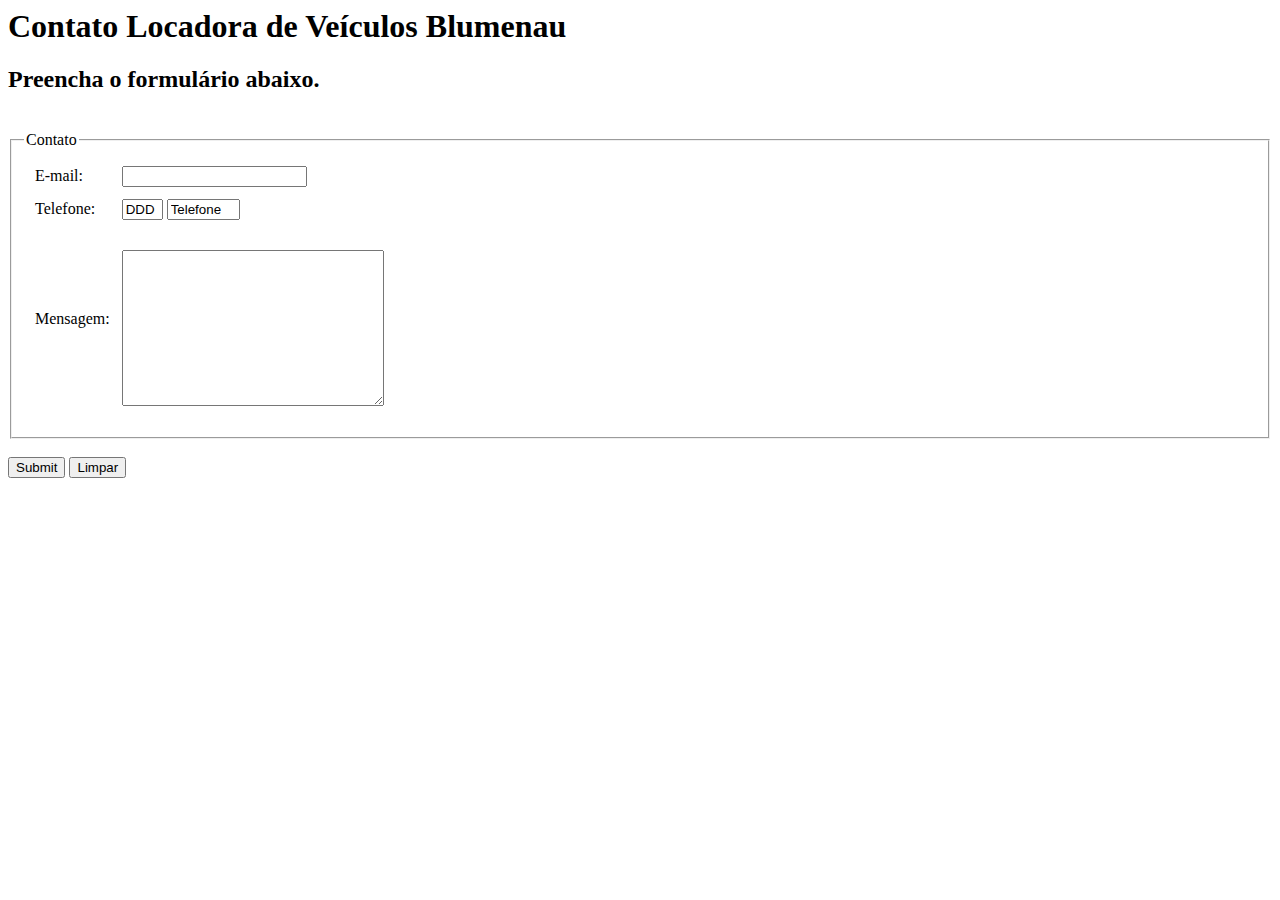
<file: Contato.html>
<html>
 <head>
 <title> Contato Locadora de Veículos </title>
 <meta name="description" content="coisa do caike vrau">
 <meta http-equiv="Content-Type" content="text/html; charset=utf-8"> 
 </head>

 <body>
  <h1> Contato Locadora de Veículos Blumenau</h1> 
  <h2> Preencha o formulário abaixo.</h2><br />

<form action="coisadocaikevrau.php" method="post">

<!-- DADOS PESSOAIS-->
<fieldset>
 <legend>Contato</legend>
 <table cellspacing="10">
  <tr>
   <td>
    <label for="email">E-mail: </label>
   </td>
   <td align="left">
    <input type="text" name="email">
   </td>
  </tr>
  <tr>
   <td>
    <label>Telefone:  </label>
   </td>
   <td align="left">
    <input type="text" name="ddd" size="2" maxlength="3" value="DDD">  
   <input type="text" name="Telefone" size="6Mensagem" maxlength="10" value="Telefone">
   </td>
  </tr>
  <tr>
   <td>
    <label for="Mensagem">Mensagem: </label>
   </td>
   <td align="left">
    <form>
 <fildset>
 <label for="mensagem"></label><br>
 <textarea name="mensagem" id="mensagem" maxlength="1000" cols="30" rows="10"></textarea>
 </fieldset>
 </form>
   </td>
  </tr>
  <tr>
  </tr>
 </table>
</fieldset>
</tr>
 </table>
</fieldset>
<br />
<input type="submit">
<input type="reset" value="Limpar">
</form>

 </body>
</html>
</file>
